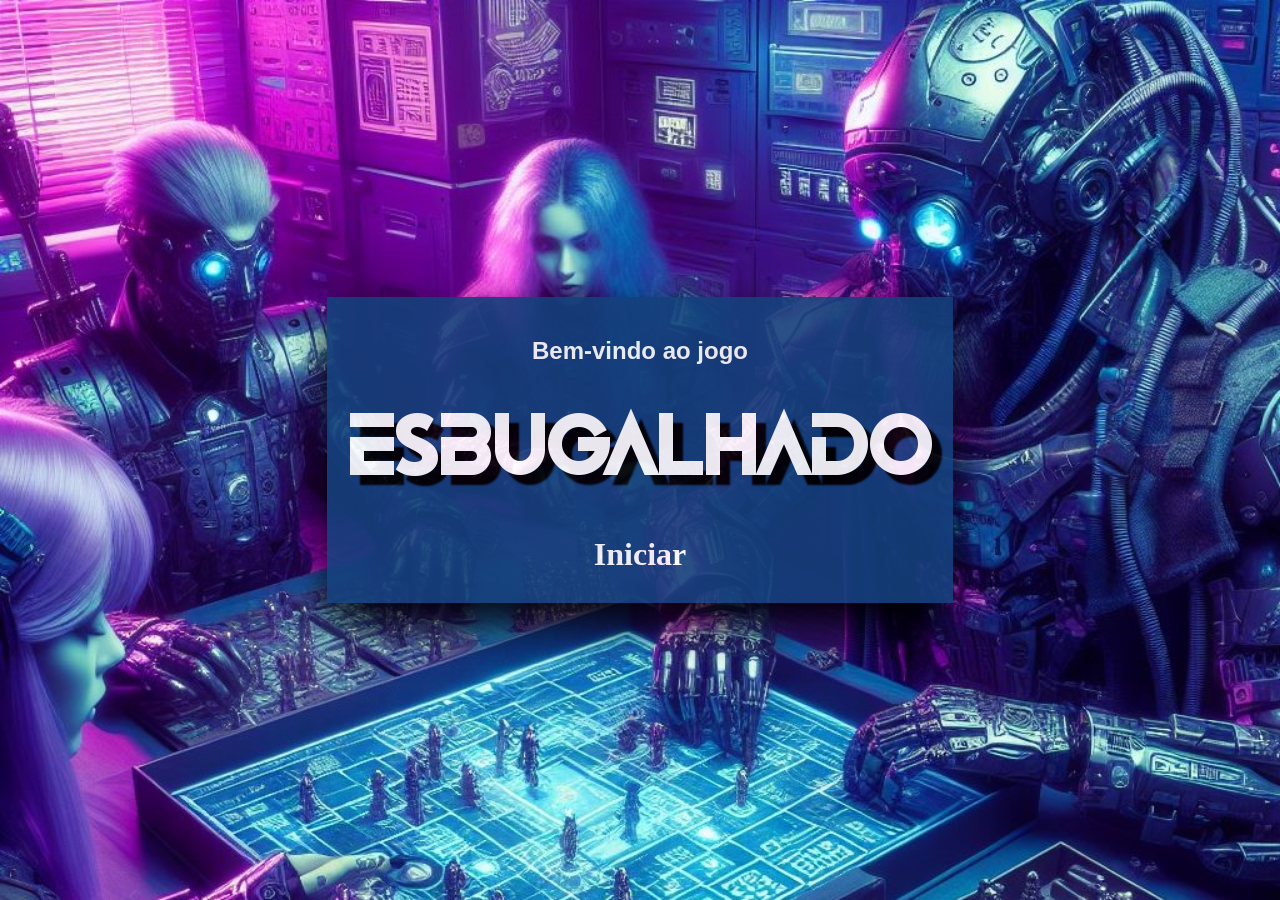
<file: index.html>
<!DOCTYPE html>
<html lang="pt">
<head>
    <meta charset="UTF-8">
    <meta name="viewport" content="width=device-width, initial-scale=1.0">
    <title>Esbugalhado - Página Inicial</title>
    <link rel="stylesheet" type="text/css" href="./front.css"/>
</head>
<body>
    <main>
        <h2 id="bemvindo">Bem-vindo ao jogo</h2>
        <h1>Esbugalhado</h1>
        <a href="jogo.html">Iniciar</a>
    </main> 
</body>
</html>
</file>
<file: front.css>
@font-face {
    font-family: FonteTitulo;
    src: url(assets/fonts/Beyonders.ttf);
}
body {

    display: flex;
    justify-content: center;
    align-items: center;
    gap: 100px;
    height: 100vh;
    background-image: url(assets/images/front_page_background.jpg);
    background-size: cover;
    margin: 0;
}

main {
    align-items: center;
    text-align: center;
    background-color: #14407A;
    padding: 20px;
    box-shadow: 0 20px 40px black;
    opacity: 0.9;
}

h2#bemvindo{
    font-size: 1.5em;
    font-family: 'Franklin Gothic Medium', 'Arial Narrow', Arial, sans-serif;
}

h1, h2
{
    font-weight: bold;
    color: #fff;
    font-family:'Lucida Sans', 'Lucida Sans Regular', 'Lucida Grande', 'Lucida Sans Unicode', 'Geneva', 'Verdana', 'sans-serif';
}

h1{
    font-family: FonteTitulo;
    font-size: 3em;
    text-shadow: 10px 10px 2px black;
}

a
{
    display: inline-block;
    padding: 10px 20px;
    font-size: 2em;
    font-weight: bold;
    color: #fff;
    text-decoration: none;
    border-radius: 5px;
    transition: background-color 0.3s, color 0.3s;
    font-family:'Lucida Sans', 'Lucida Sans Regular', 'Lucida Grande', 'Lucida Sans Unicode', 'Geneva', 'Verdana', 'sans-serif';

}

a:hover
{
    color: #F2DE79;
}
</file>
